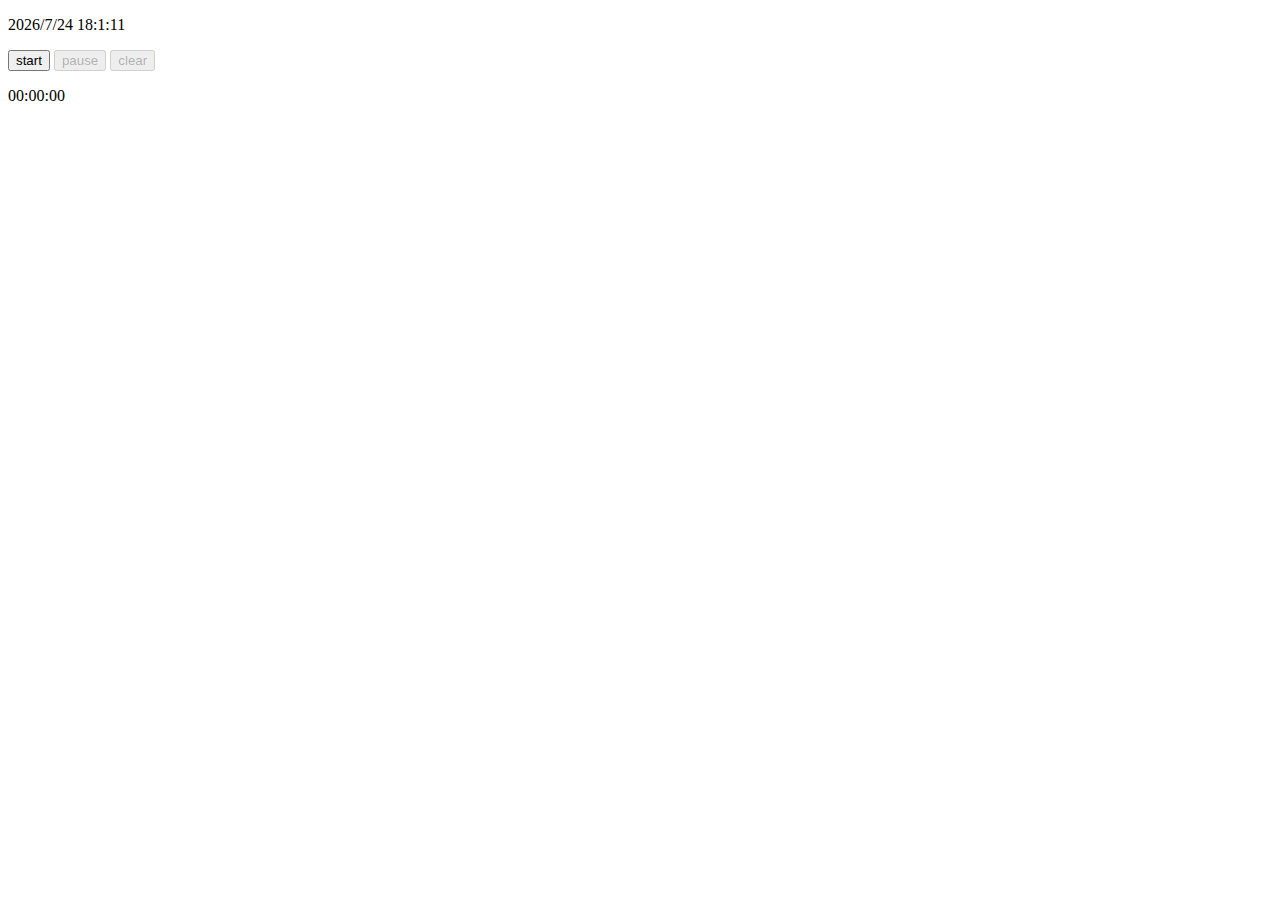
<file: 1.html>
<!DOCTYPE html>
<html>
<head>
    <script src="js/angular.min.js"></script>
    <script src="js/controllers.js"></script>
</head>
<body ng-app="iApp">
<div ng-controller="IController"><p>{{t.text}}</p></div>
<div style='font-size:20'>
    <button id=b0 onclick='x(1)'>start</button>
    <button id=b1 onclick='x(0)' disabled>pause</button>
    <button id=b2 onclick='x(2)' disabled>clear</button>
    <p id=h>00:00:00</p>
</div>
<script>
    a=b=c=0
    function x(n){
        if(n){
            if(n==1){
                b2.disabled=b0.disabled=true
                b1.disabled=false
                N=setInterval(function(){a++
                    if(a==60){a=0;b++}
                    if(b==60){b=0;c++}
                    h.innerText=c+':'+b+':'+a
                },1)
            }else{b2.disabled=true;a=b=c=0;h.innerText='00:00:00'}
        }
        else{b0.disabled=b2.disabled=false;b1.disabled=true;clearInterval(N)}
    }
</script>
</body>
</html>
</file>
